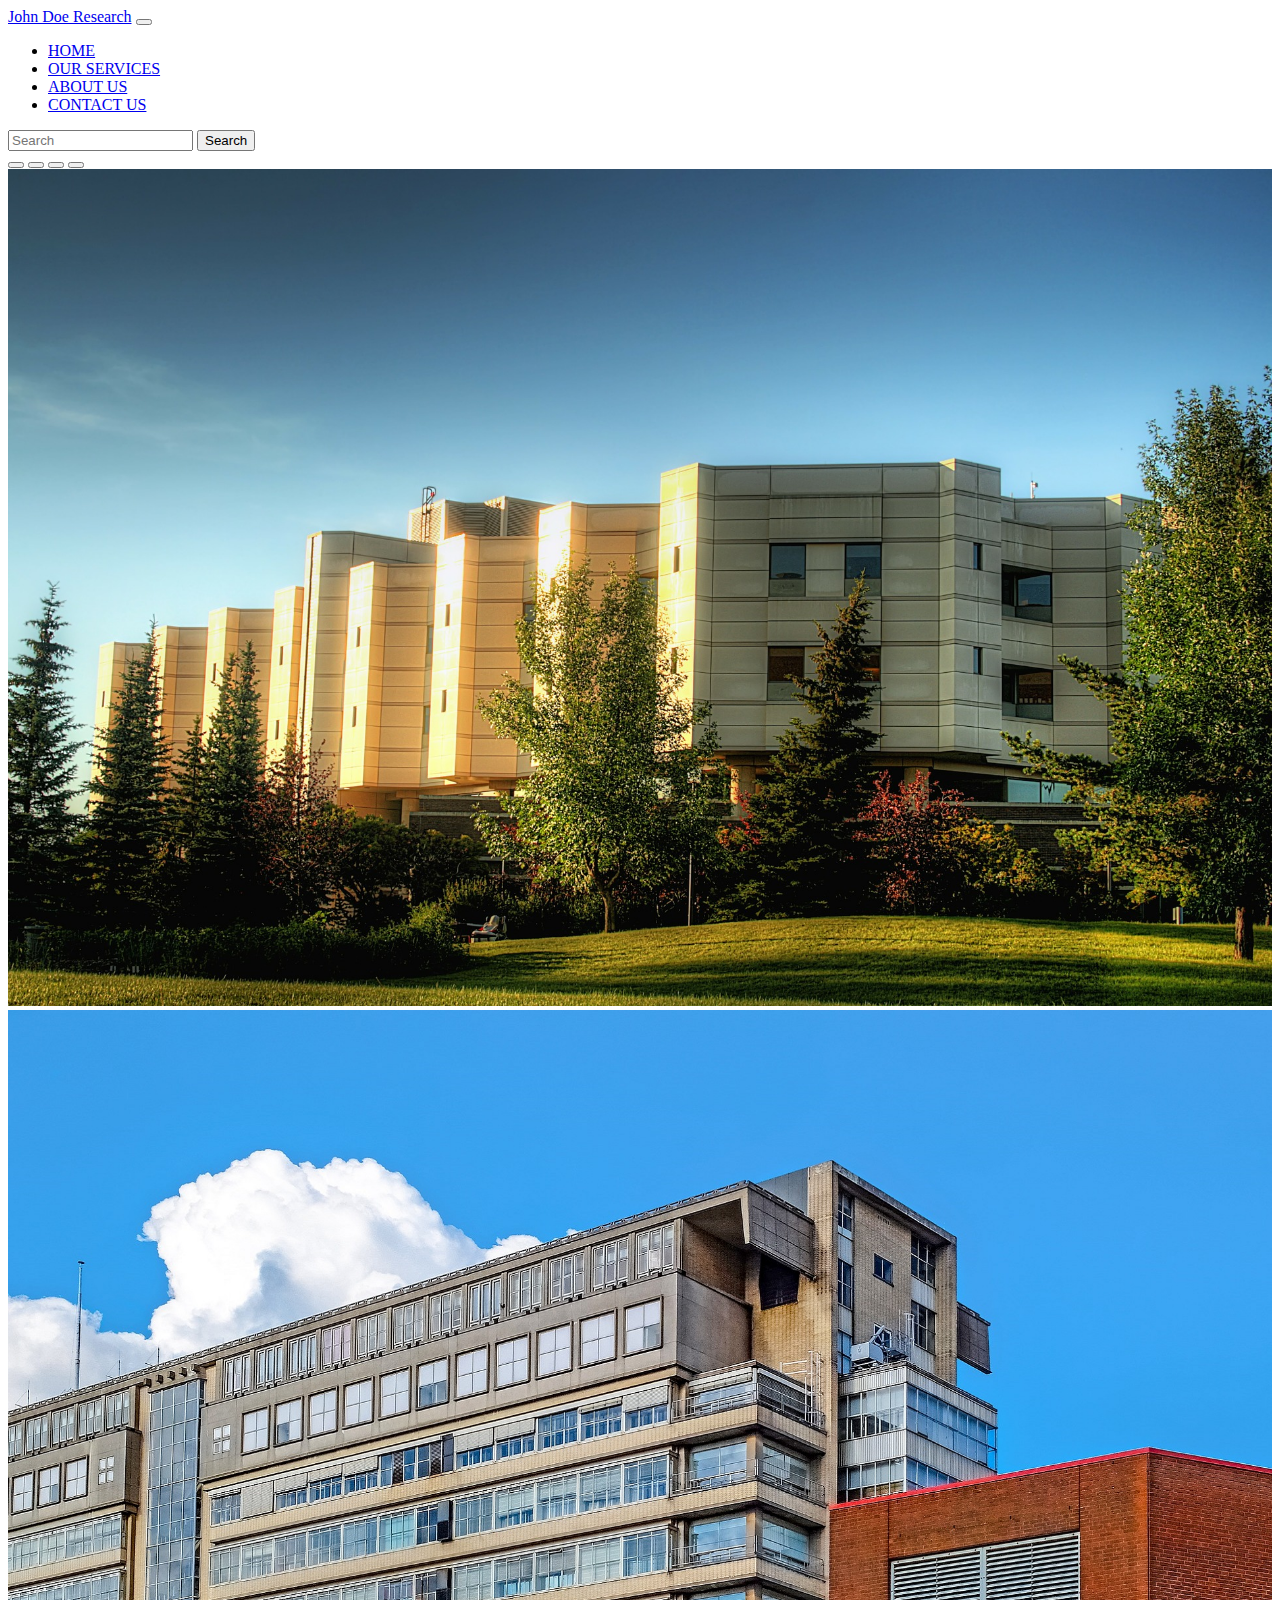
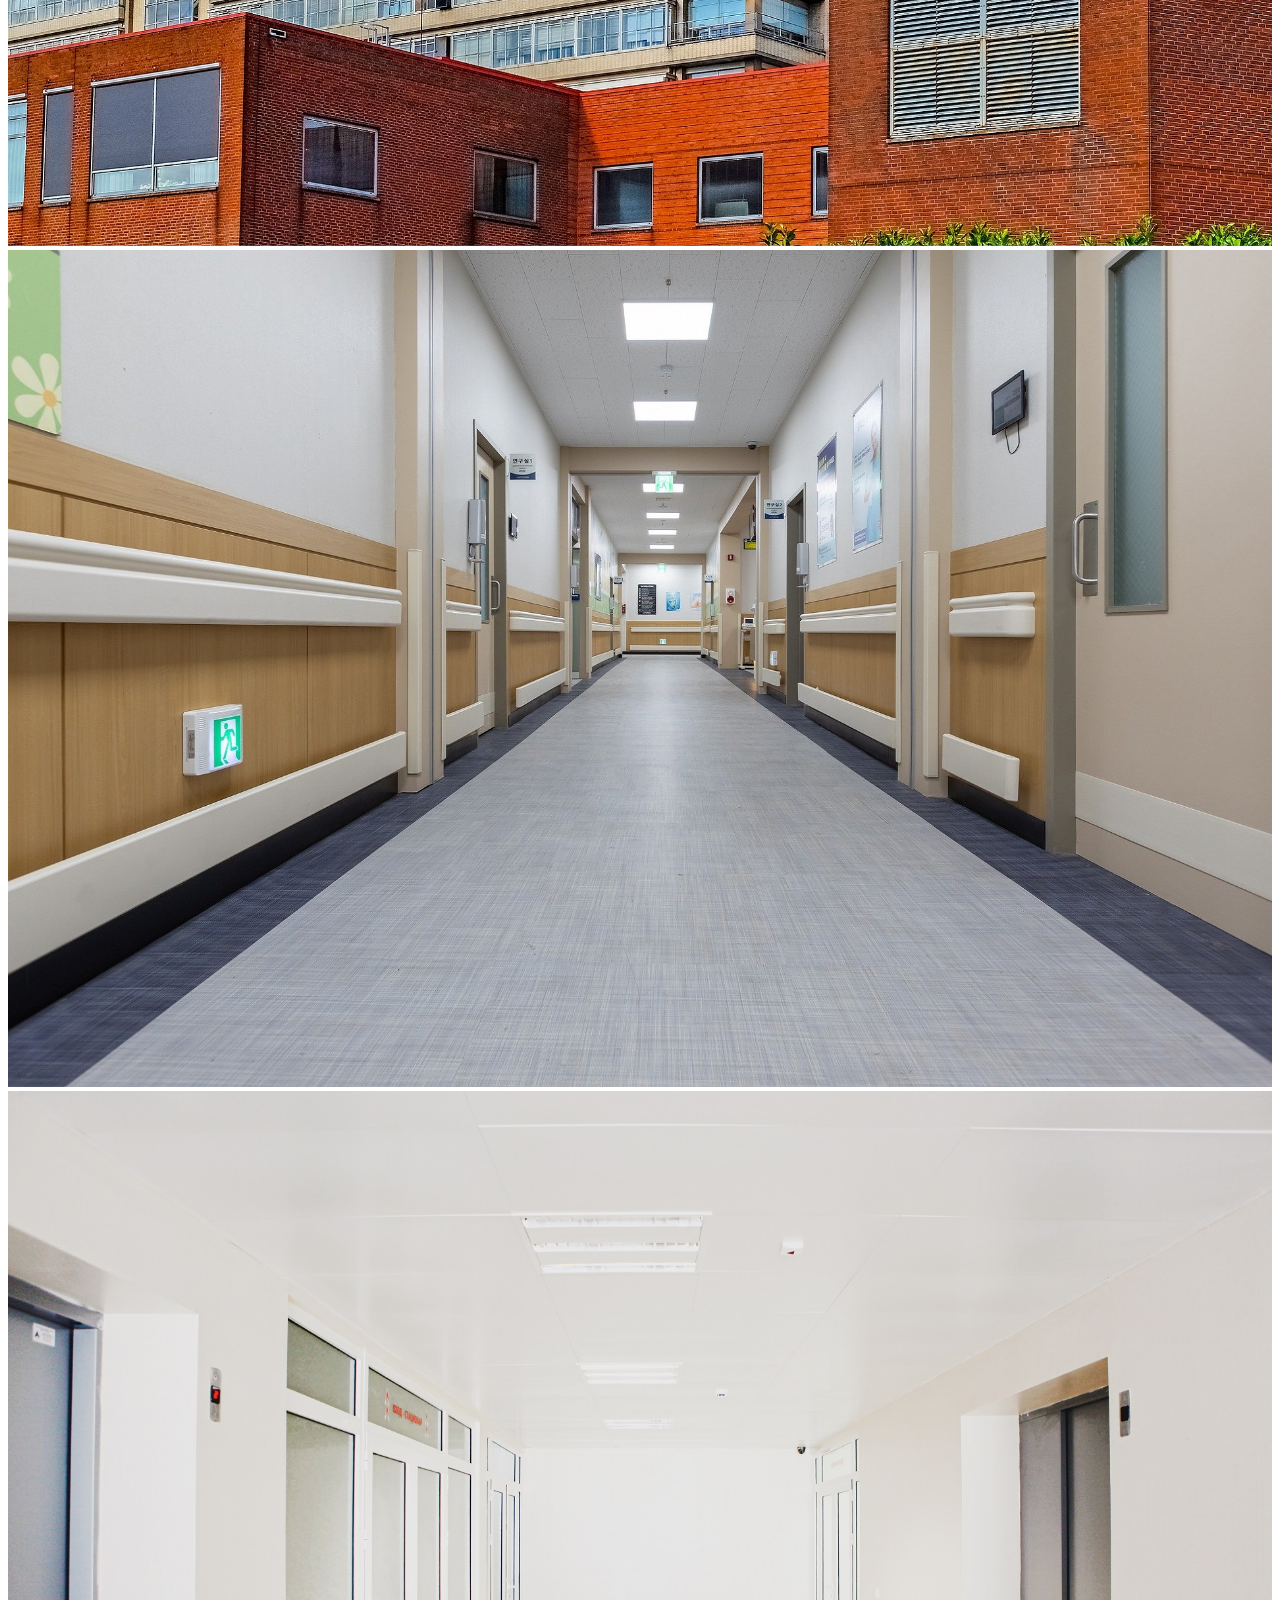
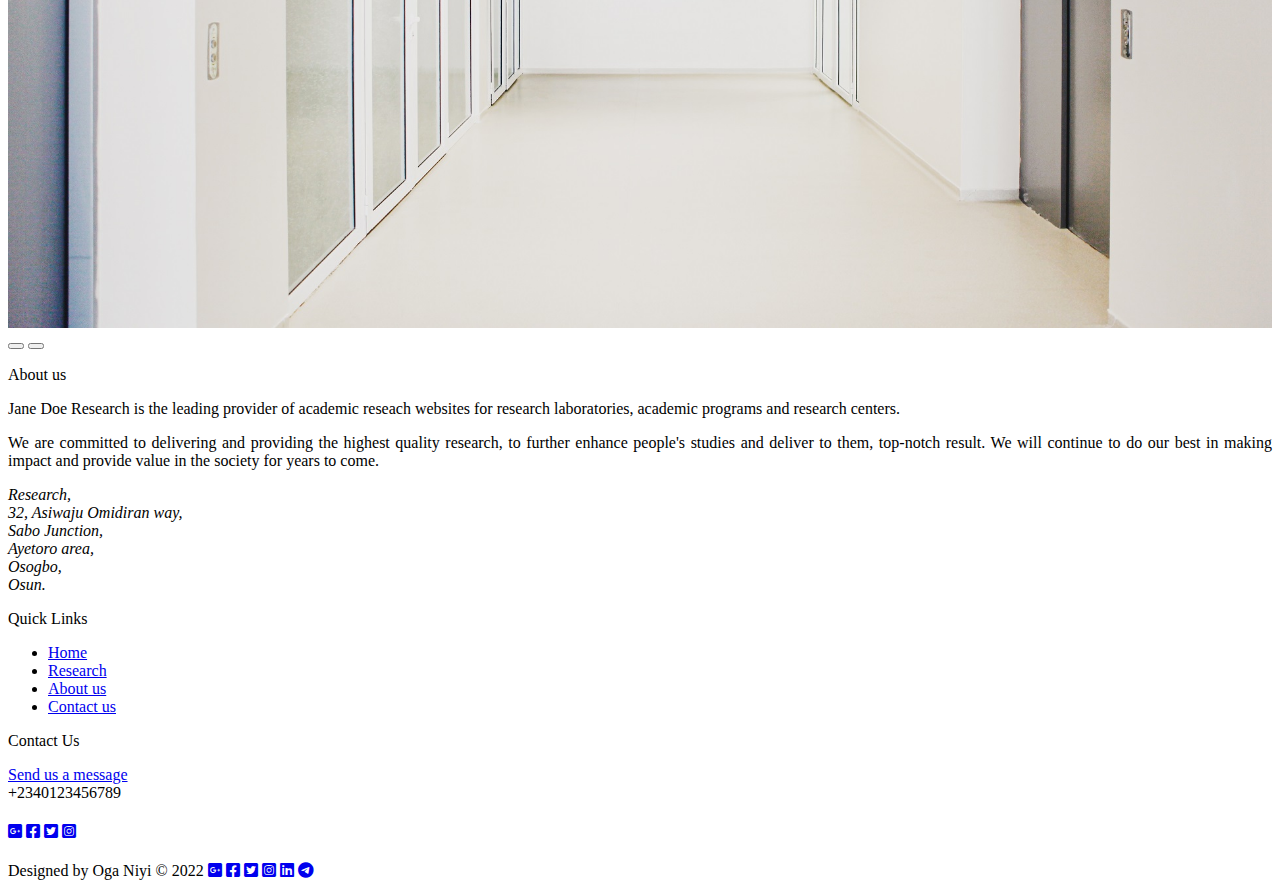
<file: about.html>
<!DOCTYPE html>
<html lang="en">
<head>
    <meta charset="UTF-8">
    <meta name="viewport" content="width=device-width, initial-scale=1.0">
    <title>ABOUT US::JANE DOE RESEARCH</title>
    <link rel="stylesheet" href="https://cdnjs.cloudflare.com/ajax/libs/font-awesome/6.0.0/css/all.min.css"
     integrity="sha512-9usAa10IRO0HhonpyAIVpjrylPvoDwiPUiKdWk5t3PyolY1cOd4DSE0Ga+ri4AuTroPR5aQvXU9xC6qOPnzFeg=="
      crossorigin="anonymous" referrerpolicy="no-referrer" />
    <link href="https://cdn.jsdelivr.net/npm/bootstrap@5.1.3/dist/css/bootstrap.min.css" rel="stylesheet" 
    integrity="sha384-1BmE4kWBq78iYhFldvKuhfTAU6auU8tT94WrHftjDbrCEXSU1oBoqyl2QvZ6jIW3" 
    crossorigin="anonymous">
</head>
<body>

    <nav class="navbar navbar-expand-md bg-dark navbar-dark sticky-top border-bottom">
        <div class="container-fluid my-3">
            <a href="index.html" class="navbar-brand">John Doe Research</a>
            <button class="navbar-toggler" type="button" data-bs-toggle="collapse" data-bs-target="#myNavBar">
                <span class="navbar-toggler-icon"></span>
            </button>
            <div class="collapse navbar-collapse" id="myNavBar">
                <ul class="navbar-nav mx-auto">
                    <li class="nav-item">
                        <a href="index.html" class="nav-link">HOME</a>
                    </li>
                    <li class="nav-item">
                        <a href="services.html" class="nav-link">OUR SERVICES</a>
                    </li>
                    <li class="nav-item">
                        <a href="about.html" class="nav-link">ABOUT US</a>
                    </li>
                    <li class="nav-item">
                        <a href="contact.html" class="nav-link">CONTACT US</a>
                    </li>
                </ul>

                <form action="#" class="d-flex">
                    <div class="input-group me-2">
                        <input class="form-control me-auto" type="text" name="" id="" placeholder="Search">
                        <button type="button" class="btn btn-success btn-outline-dark">Search</button>
                    </div>
                </form>
            </div>

        </div>
    </nav>


    <div class="d-md-flex bg-light text-dark">
        <div id="pic-slide" class="col-md-6 carousel slide" data-bs-ride="carousel">

            <div class="carousel-indicators">
                <button type="button" data-bs-target="#pic-slide" data-bs-slide-to="0" class="active"></button>
                <button type="button" data-bs-target="#pic-slide" data-bs-slide-to="1"></button>
                <button type="button" data-bs-target="#pic-slide" data-bs-slide-to="2"></button>
                <button type="button" data-bs-target="#pic-slide" data-bs-slide-to="3"></button>
            </div>
            
            <div class="carousel-inner">
                <div class="carousel-item active">
                    <img src="images/building1.jpg" alt="" class="d-block" style="width:100%">
                </div>

                <div class="carousel-item">
                    <img src="images/building2.jpg" alt="Chicago" class="d-block" style="width:100%">
                </div>

                <div class="carousel-item">
                    <img src="images/building3.jpg" alt="New York" class="d-block" style="width:100%">
                </div>

                <div class="carousel-item">
                    <img src="images/building4.jpg" alt="New York" class="d-block" style="width:100%">
                </div>
            </div>

            <button class="carousel-control-prev" type="button" data-bs-target="#pic-slide" data-bs-slide="prev">
                <span class="carousel-control-prev-icon"></span>
            </button>
            <button class="carousel-control-next" type="button" data-bs-target="#pic-slide" data-bs-slide="next">
                <span class="carousel-control-next-icon"></span>
            </button>
        </div>
        
        <div class="col-md-6 p-4">
            <p class="h4 text-center text-uppercase">About us</p>
            <div style="text-align: justify;">
                <p>
                    Jane Doe Research is the leading provider of academic reseach websites for research laboratories, 
                    academic programs and research centers.
                </p>
                <p>
                    We are committed to delivering and providing the highest quality research, to further enhance people's 
                    studies and deliver to them, top-notch result. We will continue to do our best in making impact and 
                    provide value in the society for years to come. 
                </p>
            </div>

        </div>
    </div>


    <div class="container-fluid pt-5 px-5 bg-dark text-white border-bottom border-top">
        <div class="row">
            <div class="col">
                <address>
                    <span class="h4">Research,</span><br>
                    32, Asiwaju Omidiran way,<br>
                    Sabo Junction,<br>
                    Ayetoro area,<br>
                    Osogbo,<br>  
                    Osun.                  
                </address>
            </div>

            <div class="col">
                <p class="h4">Quick Links</p>
                <ul class="nav flex-column">
                    <li class="nav-item">
                        <a href="index.html" class="nav-link text-white">Home</a>
                    </li>
                    <li class="nav-item">
                        <a href="services.html" class="nav-link text-white">Research</a>
                    </li>
                    <li class="nav-item">
                        <a href="about.html" class="nav-link text-white">About us</a>
                    </li>
                    <li class="nav-item">
                        <a href="contact.html" class="nav-link text-white">Contact us</a>
                    </li>
                </ul>
                
               
            </div>
            <div class="col">
                <p class="h4">Contact Us</p>
                <a href="contact.html#msg" class="btn text-light">Send us a message</a><br>
                <span>+2340123456789</span>
                <h4>
                    <a class="text-light me-2" href="mailto:toyibuabidogun@gmail.com"><i class="fa-brands fa-google-plus-square"></i></a>
                   <a class="text-light me-2" href="https://www.facebook.com/oganiyi7"><i class="fa-brands fa-facebook-square"></i></a>
                   <a class="text-light me-2" href="https://www.twitter.com/oganiyi"><i class="fa-brands fa-twitter-square"></i></a>
                   <a class="text-light" href="https://www.instagram.com/oganiyi"><i class="fa-brands fa-instagram-square"></i></a>
               </h4>
            </div>
        </div>
    </div>
    
    <div class="container-fluid pt-2 px-5 bg-dark text-white text-center">
        <span>Designed by Oga Niyi</span>
        <span  class="mx-3">&copy 2022</span>
        <span class="col h4">
            <a class="text-light me-2" href="mailto:toyibuabidogun@gmail.com" target="_blank"><i class="fa-brands fa-google-plus-square"></i></a>
            <a class="text-light me-2" href="https://www.facebook.com/oganiyi7" target="_blank"><i class="fa-brands fa-facebook-square"></i></a>
            <a class="text-light me-2" href="https://www.twitter.com/oganiyi" target="_blank"><i class="fa-brands fa-twitter-square"></i></a>
            <a class="text-light me-2" href="https://www.instagram.com/oganiyi" target="_blank"><i class="fa-brands fa-instagram-square"></i></a>
            <a class="text-light me-2" href="https://www.linkedin.com/in/toyibu-olaniyi-a41a45138" target="_blank"><i class="fa-brands fa-linkedin"></i></a>
            <a class="text-light me-2" href="https://t.me/oganiyi" target="_blank"><i class="fa-brands fa-telegram"></i></a>
        </span>
    </div>
    

    <script src="https://cdn.jsdelivr.net/npm/bootstrap@5.1.3/dist/js/bootstrap.bundle.min.js" 
    integrity="sha384-ka7Sk0Gln4gmtz2MlQnikT1wXgYsOg+OMhuP+IlRH9sENBO0LRn5q+8nbTov4+1p" 
    crossorigin="anonymous"></script>
</body>
</html>
</file>
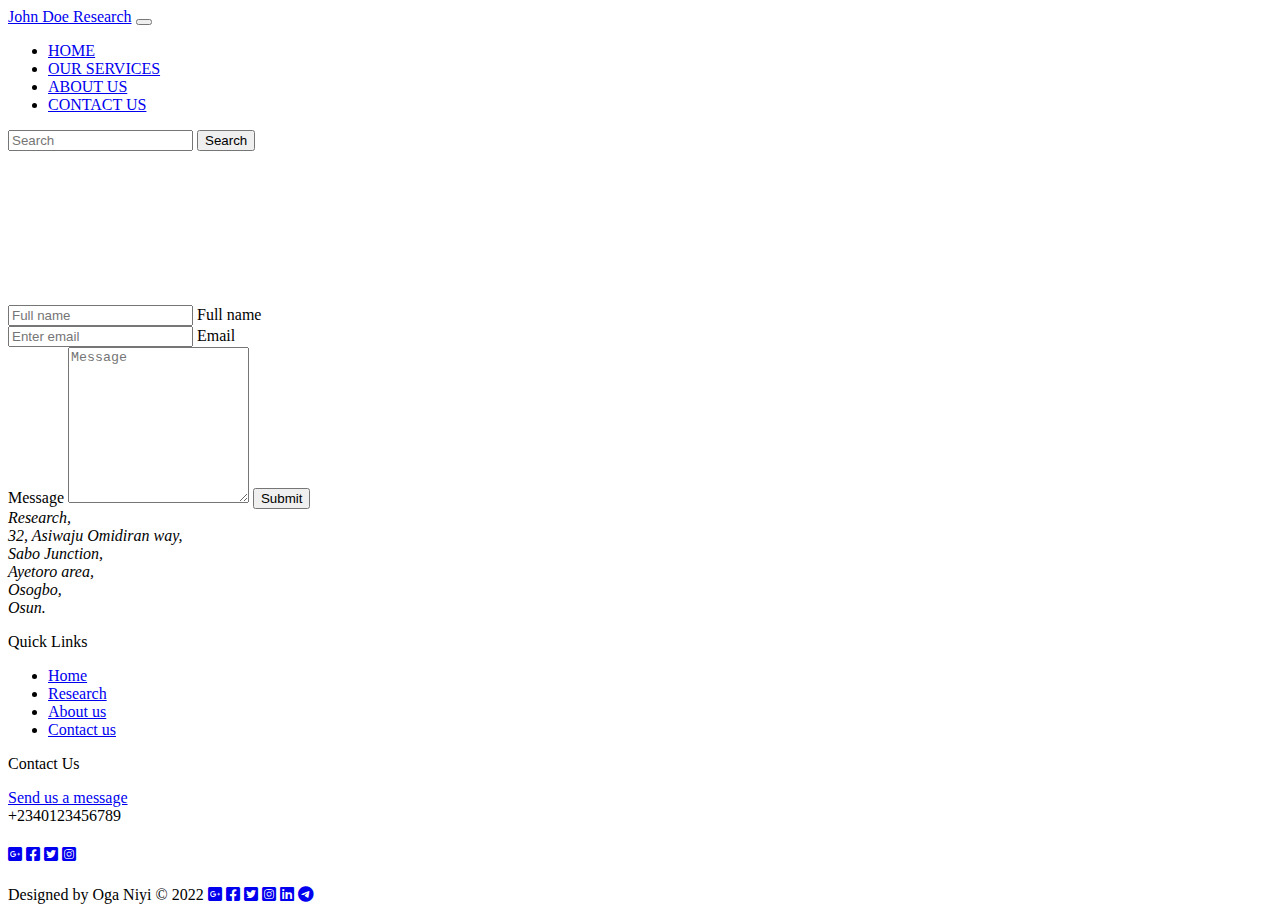
<file: contact.html>
<!DOCTYPE html>
<html lang="en">
<head>
    <meta charset="UTF-8">
    <meta name="viewport" content="width=device-width, initial-scale=1.0">
    <title>CONTACT US::JANE DOE RESEARCH</title>
    <link rel="stylesheet" href="https://cdnjs.cloudflare.com/ajax/libs/font-awesome/6.0.0/css/all.min.css"
     integrity="sha512-9usAa10IRO0HhonpyAIVpjrylPvoDwiPUiKdWk5t3PyolY1cOd4DSE0Ga+ri4AuTroPR5aQvXU9xC6qOPnzFeg=="
      crossorigin="anonymous" referrerpolicy="no-referrer" />
    <link href="https://cdn.jsdelivr.net/npm/bootstrap@5.1.3/dist/css/bootstrap.min.css" rel="stylesheet" 
    integrity="sha384-1BmE4kWBq78iYhFldvKuhfTAU6auU8tT94WrHftjDbrCEXSU1oBoqyl2QvZ6jIW3" 
    crossorigin="anonymous">
</head>
<body>

    <nav class="navbar navbar-expand-md bg-dark navbar-dark sticky-top border-bottom">
        <div class="container-fluid my-3">
            <a href="index.html" class="navbar-brand">John Doe Research</a>
            <button class="navbar-toggler" type="button" data-bs-toggle="collapse" data-bs-target="#myNavBar">
                <span class="navbar-toggler-icon"></span>
            </button>
            <div class="collapse navbar-collapse" id="myNavBar">
                <ul class="navbar-nav mx-auto">
                    <li class="nav-item">
                        <a href="index.html" class="nav-link">HOME</a>
                    </li>
                    <li class="nav-item">
                        <a href="services.html" class="nav-link">OUR SERVICES</a>
                    </li>
                    <li class="nav-item">
                        <a href="about.html" class="nav-link">ABOUT US</a>
                    </li>
                    <li class="nav-item">
                        <a href="contact.html" class="nav-link">CONTACT US</a>
                    </li>
                </ul>

                <form action="#" class="d-flex">
                    <div class="input-group me-2">
                        <input class="form-control me-auto" type="text" name="" id="" placeholder="Search">
                        <button type="button" class="btn btn-success btn-outline-dark">Search</button>
                    </div>
                </form>
            </div>

        </div>
    </nav>


    <div class="row mb-5 mx-2">
        <div class="col-md-6">
            <iframe src="https://www.google.com/maps/embed?pb=!1m18!1m12!1m3!1d3953.0749180239895!2d4.566931014301106!3d7.781881509415015!2m3!1f0!2f0!3f0!3m2!1i1024!2i768!4f13.1!3m3!1m2!1s0x1037895c78efeac5%3A0xac5ed308fc48ad34!2sOIC%20Hub!5e0!3m2!1sen!2sng!4v1649149527782!5m2!1sen!2sng" style="border:0; width: 100%; height: 100%;" allowfullscreen="" loading="lazy" referrerpolicy="no-referrer-when-downgrade"></iframe>
        </div>

        <form id="msg" class="col-md-6 mt-5" action="#">
            <div class="form-floating">
                <input type="text" class="form-control" id="name" placeholder="Full name" name="name" required>
                <label for="name">Full name</label>
            </div>
            <div class="form-floating my-3">
                <input type="email" class="form-control" id="email" placeholder="Enter email" name="email" required>
                <label for="email">Email</label>
            </div>
            <label for="text" class="text-dark">Message</label>
            <textarea class="form-control mb-3" rows="10" id="message" name="text" placeholder="Message" required></textarea>
            <button type="submit" class="btn btn-success">Submit</button>
        </form>
        
    </div>

    <div class="container-fluid pt-5 px-5 bg-dark text-white border-bottom border-top">
        <div class="row">
            <div class="col">
                <address>
                    <span class="h4">Research,</span><br>
                    32, Asiwaju Omidiran way,<br>
                    Sabo Junction,<br>
                    Ayetoro area,<br>
                    Osogbo,<br>  
                    Osun.                  
                </address>
            </div>

            <div class="col">
                <p class="h4">Quick Links</p>
                <ul class="nav flex-column">
                    <li class="nav-item">
                        <a href="index.html" class="nav-link text-white">Home</a>
                    </li>
                    <li class="nav-item">
                        <a href="services.html" class="nav-link text-white">Research</a>
                    </li>
                    <li class="nav-item">
                        <a href="about.html" class="nav-link text-white">About us</a>
                    </li>
                    <li class="nav-item">
                        <a href="contact.html" class="nav-link text-white">Contact us</a>
                    </li>
                </ul>
                
               
            </div>
            <div class="col">
                <p class="h4">Contact Us</p>
                <a href="#msg" class="btn text-light">Send us a message</a><br>
                <span>+2340123456789</span>
                <h4>
                    <a class="text-light me-2" href="mailto:toyibuabidogun@gmail.com"><i class="fa-brands fa-google-plus-square"></i></a>
                   <a class="text-light me-2" href="https://www.facebook.com/oganiyi7"><i class="fa-brands fa-facebook-square"></i></a>
                   <a class="text-light me-2" href="https://www.twitter.com/oganiyi"><i class="fa-brands fa-twitter-square"></i></a>
                   <a class="text-light" href="https://www.instagram.com/oganiyi"><i class="fa-brands fa-instagram-square"></i></a>
               </h4>
            </div>
        </div>
    </div>
    
    <div class="container-fluid pt-2 px-5 bg-dark text-white text-center">
        <span>Designed by Oga Niyi</span>
        <span  class="mx-3">&copy 2022</span>
        <span class="col h4">
            <a class="text-light me-2" href="mailto:toyibuabidogun@gmail.com" target="_blank"><i class="fa-brands fa-google-plus-square"></i></a>
            <a class="text-light me-2" href="https://www.facebook.com/oganiyi7" target="_blank"><i class="fa-brands fa-facebook-square"></i></a>
            <a class="text-light me-2" href="https://www.twitter.com/oganiyi" target="_blank"><i class="fa-brands fa-twitter-square"></i></a>
            <a class="text-light me-2" href="https://www.instagram.com/oganiyi" target="_blank"><i class="fa-brands fa-instagram-square"></i></a>
            <a class="text-light me-2" href="https://www.linkedin.com/in/toyibu-olaniyi-a41a45138" target="_blank"><i class="fa-brands fa-linkedin"></i></a>
            <a class="text-light me-2" href="https://t.me/oganiyi" target="_blank"><i class="fa-brands fa-telegram"></i></a>
        </span>
    </div>
    

    <script src="https://cdn.jsdelivr.net/npm/bootstrap@5.1.3/dist/js/bootstrap.bundle.min.js" 
    integrity="sha384-ka7Sk0Gln4gmtz2MlQnikT1wXgYsOg+OMhuP+IlRH9sENBO0LRn5q+8nbTov4+1p" 
    crossorigin="anonymous"></script>
</body>
</html>
</file>
